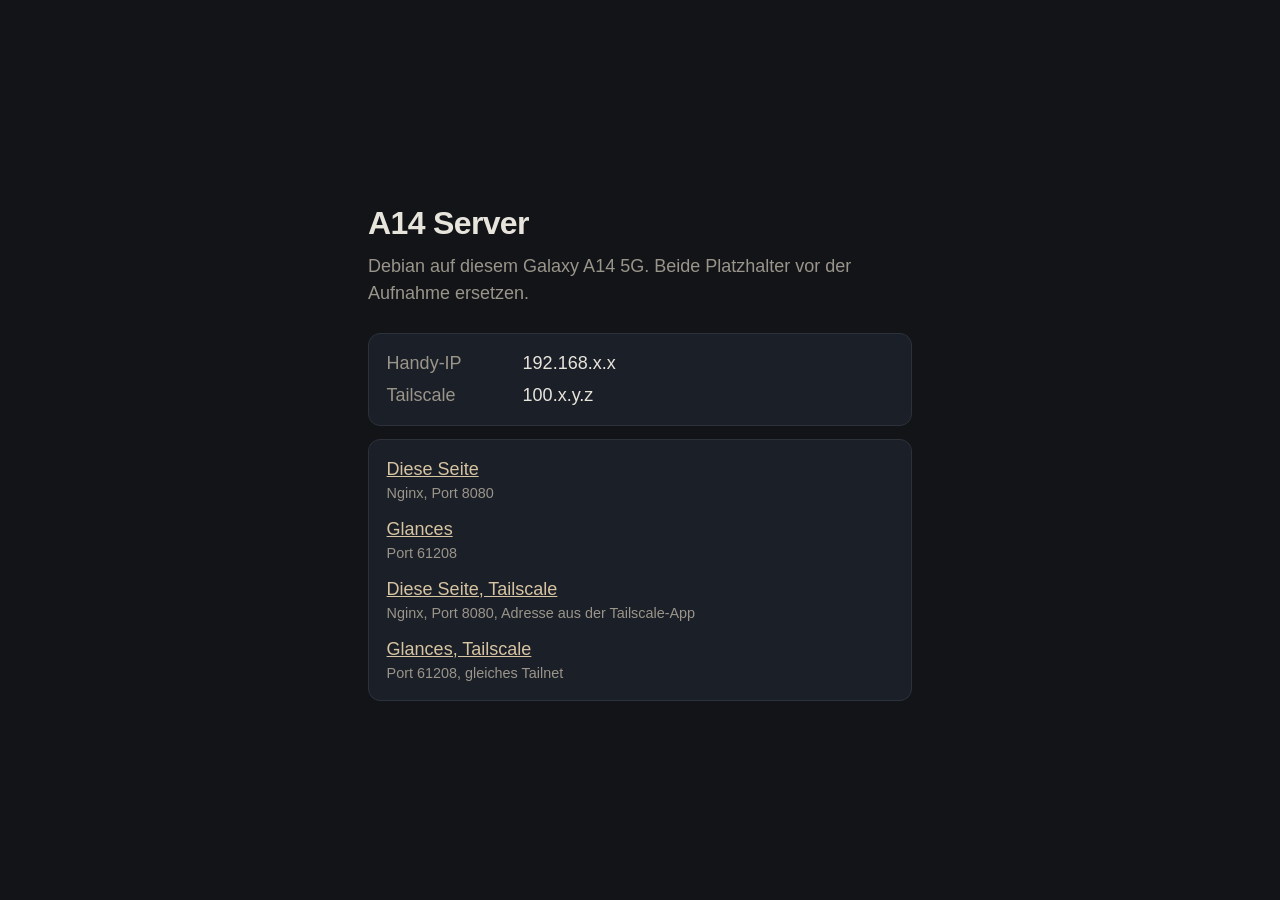
<file: phone/index.html>
<!DOCTYPE html>
<html lang="de">
<head>
  <meta charset="utf-8">
  <meta name="viewport" content="width=device-width, initial-scale=1">
  <title>A14 Server</title>
  <style>
    :root {
      color-scheme: dark;
      --bg: #121418;
      --card: #1b1f27;
      --text: #e7e4dc;
      --muted: #9a958a;
      --line: #2c313b;
      --link: #d7c4a3;
    }

    * { box-sizing: border-box; }

    body {
      margin: 0;
      min-height: 100vh;
      background: var(--bg);
      color: var(--text);
      font: 18px/1.5 "Segoe UI", sans-serif;
      display: flex;
      align-items: center;
      justify-content: center;
      padding: 2rem;
    }

    main {
      width: min(34rem, 100%);
    }

    h1 {
      margin: 0 0 0.4rem;
      font-size: 2rem;
      font-weight: 560;
      letter-spacing: -0.02em;
    }

    p { margin: 0 0 1.6rem; color: var(--muted); }

    dl, ul {
      margin: 0;
      padding: 1rem 1.1rem;
      background: var(--card);
      border: 1px solid var(--line);
      border-radius: 12px;
    }

    dl {
      display: grid;
      grid-template-columns: 7.5rem 1fr;
      gap: 0.35rem 1rem;
      margin-bottom: 0.8rem;
    }

    dt { color: var(--muted); }
    dd { margin: 0; font-variant-numeric: tabular-nums; }

    ul { list-style: none; }
    li + li { margin-top: 0.7rem; }

    a { color: var(--link); }
    span { display: block; color: var(--muted); font-size: 0.9rem; }
  </style>
</head>
<body>
  <main>
    <h1>A14 Server</h1>
    <p>Debian auf diesem Galaxy A14 5G. Beide Platzhalter vor der Aufnahme ersetzen.</p>
    <dl>
      <dt>Handy-IP</dt>
      <dd>192.168.x.x</dd>
      <dt>Tailscale</dt>
      <dd>100.x.y.z</dd>
    </dl>
    <ul>
      <li>
        <a href="http://192.168.x.x:8080/">Diese Seite</a>
        <span>Nginx, Port 8080</span>
      </li>
      <li>
        <a href="http://192.168.x.x:61208/">Glances</a>
        <span>Port 61208</span>
      </li>
      <li>
        <a href="http://100.x.y.z:8080/">Diese Seite, Tailscale</a>
        <span>Nginx, Port 8080, Adresse aus der Tailscale-App</span>
      </li>
      <li>
        <a href="http://100.x.y.z:61208/">Glances, Tailscale</a>
        <span>Port 61208, gleiches Tailnet</span>
      </li>
    </ul>
  </main>
</body>
</html>
</file>
